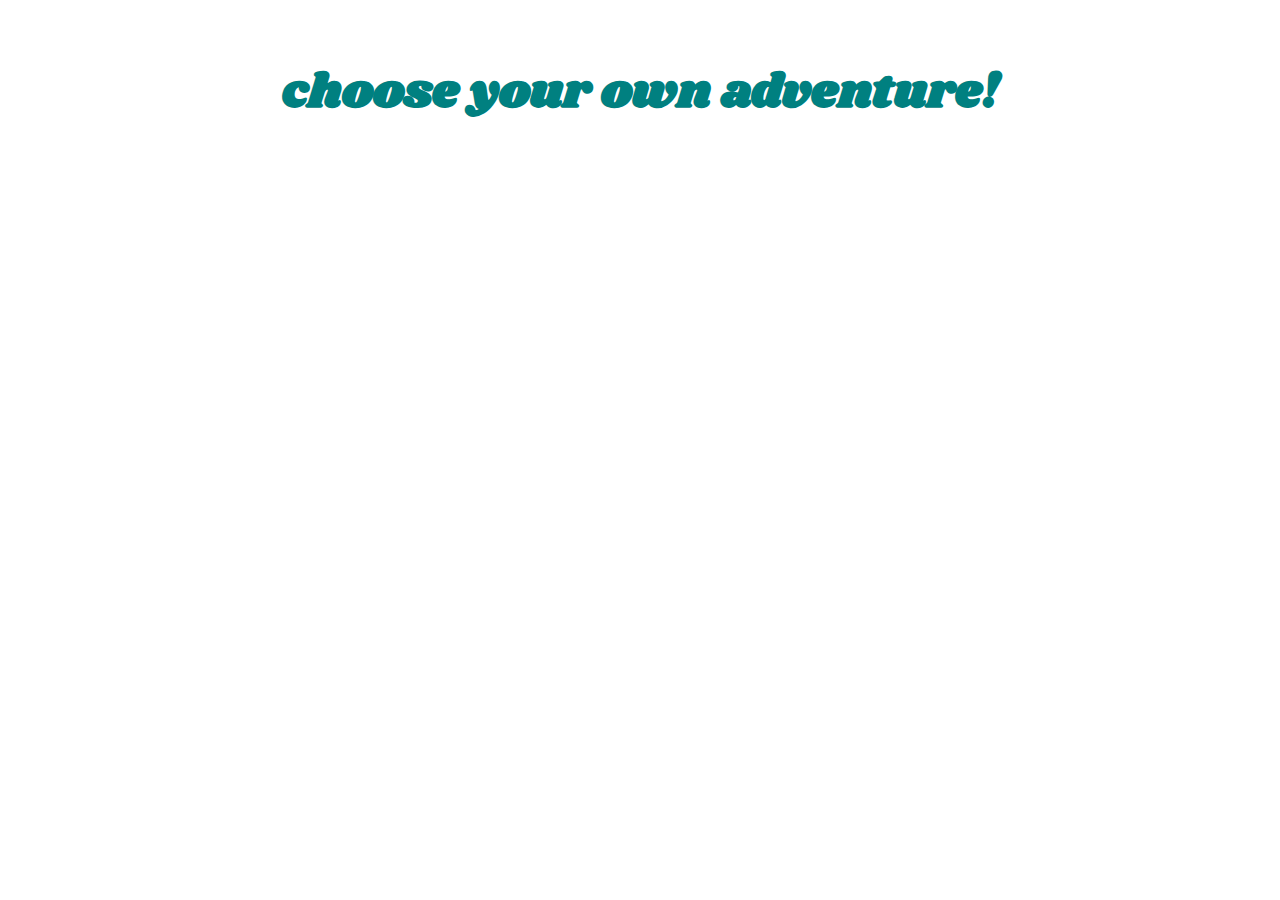
<file: map/index.html>
<!DOCTYPE html>
<html lang="en">
<head>
    <meta charset="UTF-8">
    <meta http-equiv="X-UA-Compatible" content="IE=edge">
    <meta name="viewport" content="width=device-width, initial-scale=1.0">
    <link rel="preconnect" href="https://fonts.gstatic.com" crossorigin>
<link href="https://fonts.googleapis.com/css2?family=Shrikhand&display=swap" rel="stylesheet">
<link rel="stylesheet" href="map.css">
    <title>Map</title>
</head>
<body>
    <header>
        <div id="profile"><img id="user-image">
            <span id="user-name"></span>
            <span id="user-money"></span>
            <span id="user-hygiene"></span>
        </div>
    </header>
    <h1>choose your own adventure!</h1>
    <section id="user-info">
        
    </section>
    <section id="map-links">
    </section>

    <script src="./mapp.js" type="module"></script>
</body>
</html>
</file>
<file: map/map.css>
#map-links {
    display: flex;
    flex-direction: column;
    font-family: 'Shrikhand', cursive;
    gap: 20px;
    font-size: 150%;
    color:goldenrod;
}

.links {
    display: block;
    flex-direction: column;
    font-family: 'Shrikhand', cursive;
    text-align: center;
    gap: 20px;
}

h1 {
    font-family: 'Shrikhand', cursive;
    color: teal;
    text-align: center;
    font-size: 300%;
}

#user-image {
    width:50px;
}

#user-name, #user-hygiene, #user-money {
    font-family: 'Shrikhand', cursive;
    display: flex;
    flex-direction: column;
}

#profile {
    text-align: center;
    color: goldenrod;
}
</file>
